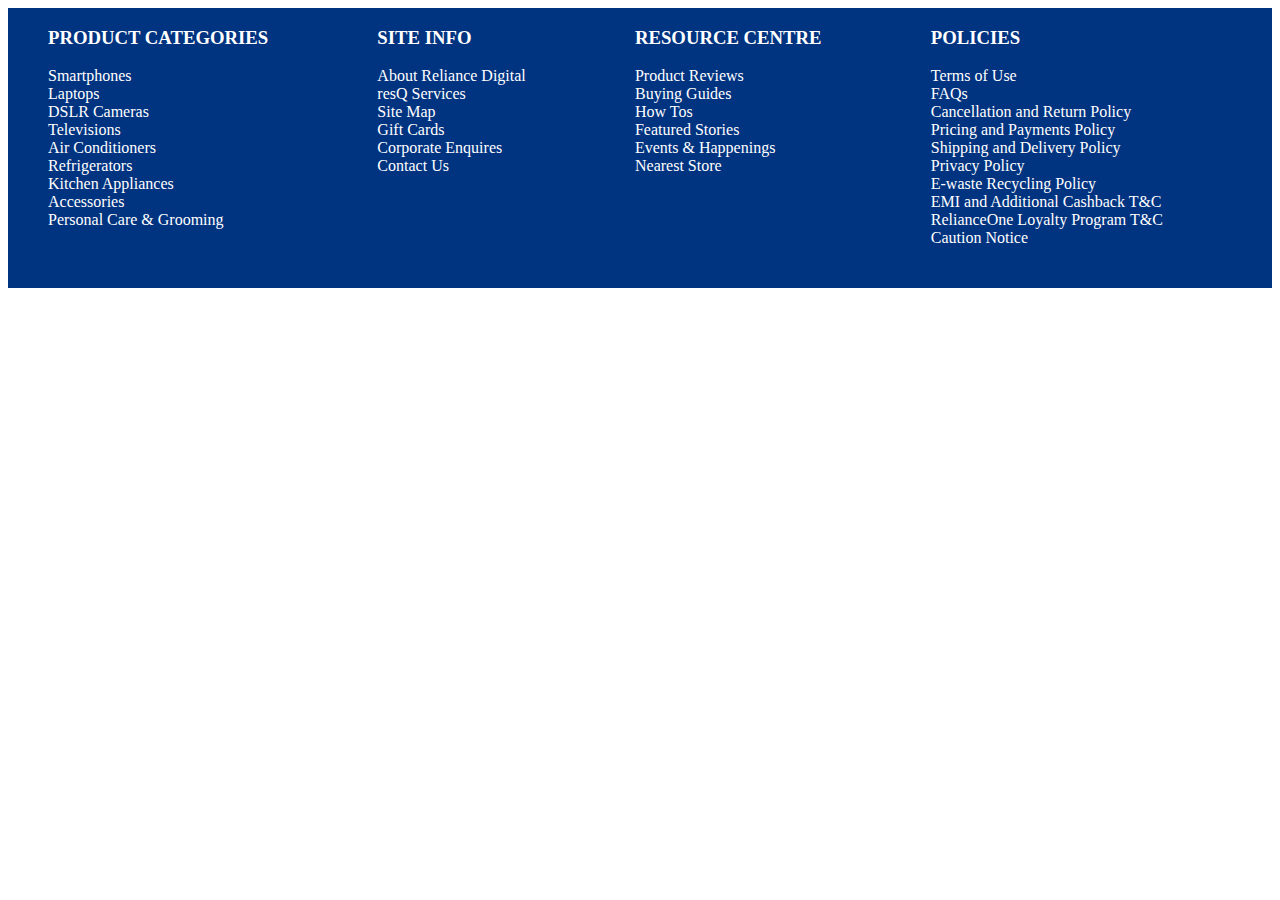
<file: Bootstrap-WebPage/idx.html>
<!DOCTYPE html>
<html lang="en">
<head>
    <meta charset="UTF-8">
    <meta name="viewport" content="width=device-width, initial-scale=1.0">
    <title>Document</title>
    <style>
        .footer{
            margin:0;
            width:100%;
            /* color: rgba(0,0,0,.702); */
        }
        .links{
            background-color: rgb(0,51,128);
            padding-left:40px;
            padding-bottom:25px;
        }
        .top{
            color:white;
            display:flex;
        }
        .col{
            flex-grow: 1;
        }
        ul{
            list-style: none; 
            padding:0;
        }
        a{
            color:white;
            text-decoration: none;
        }
    </style>
</head>
<body>
    <footer class="footer">
        <div class="container">
            <div class="links">
                <div class="f_cont">
                    <div class="top">
                        <!-- 1st col -->
                        <div class="col">
                            <div class="f_title">
                                <h3>PRODUCT CATEGORIES</h3>
                            </div>
                            <div class="list">
                                <ul>
                                    <li><a href="">Smartphones</a></li>
                                    <li><a href="">Laptops</a></li>
                                    <li><a href="">DSLR Cameras</a></li>
                                    <li><a href="">Televisions</a></li>
                                    <li><a href="">Air Conditioners</a></li>
                                    <li><a href="">Refrigerators</a></li>
                                    <li><a href="">Kitchen Appliances</a></li>
                                    <li><a href="">Accessories</a></li>
                                    <li><a href="">Personal Care & Grooming</a></li>
                                </ul>
                            </div>
                        </div>
                        <!-- 2nd col -->
                        <div class="col">
                            <div class="f_title">
                                <h3>SITE INFO</h3>
                            </div>
                            <div class="list">
                                <ul>
                                    <li><a href="">About Reliance Digital</a></li>
                                    <li><a href="">resQ Services</a></li>
                                    <li><a href="">Site Map</a></li>
                                    <li><a href="">Gift Cards</a></li>
                                    <li><a href="">Corporate Enquires</a></li>
                                    <li><a href="">Contact Us</a></li>
                                </ul>
                            </div>
                        </div>
                        <!-- 3rd col -->
                        <div class="col">
                            <div class="f_title">
                                <h3>RESOURCE CENTRE</h3>
                            </div>
                            <div class="list">
                                <ul>
                                    <li><a href="">Product Reviews</a></li>
                                    <li><a href="">Buying Guides</a></li>
                                    <li><a href="">How Tos</a></li>
                                    <li><a href="">Featured Stories</a></li>
                                    <li><a href="">Events & Happenings</a></li>
                                    <li><a href="">Nearest Store</a></li>
                                </ul>
                            </div>
                        </div>
                        <!-- 4th col -->
                        <div class="col">
                            <div class="f_title">
                                <h3>POLICIES</h3>
                            </div>
                            <div class="list">
                                <ul>
                                    <li><a href="">Terms of Use</a></li>
                                    <li><a href="">FAQs</a></li>
                                    <li><a href="">Cancellation and Return Policy</a></li>
                                    <li><a href="">Pricing and Payments Policy</a></li>
                                    <li><a href="">Shipping and Delivery Policy</a></li>
                                    <li><a href="">Privacy Policy</a></li>
                                    <li><a href="">E-waste Recycling Policy</a></li>
                                    <li><a href="">EMI and Additional Cashback T&C</a></li>
                                    <li><a href="">RelianceOne Loyalty Program T&C</a></li>
                                    <li><a href="">Caution Notice</a></li>
                                </ul>
                            </div>
                        </div>
                    </div>
                </div>
                <div class="bottom">
                    
                </div>
            </div>
        </div>
        
    </footer>
</body>
</html>
</file>
